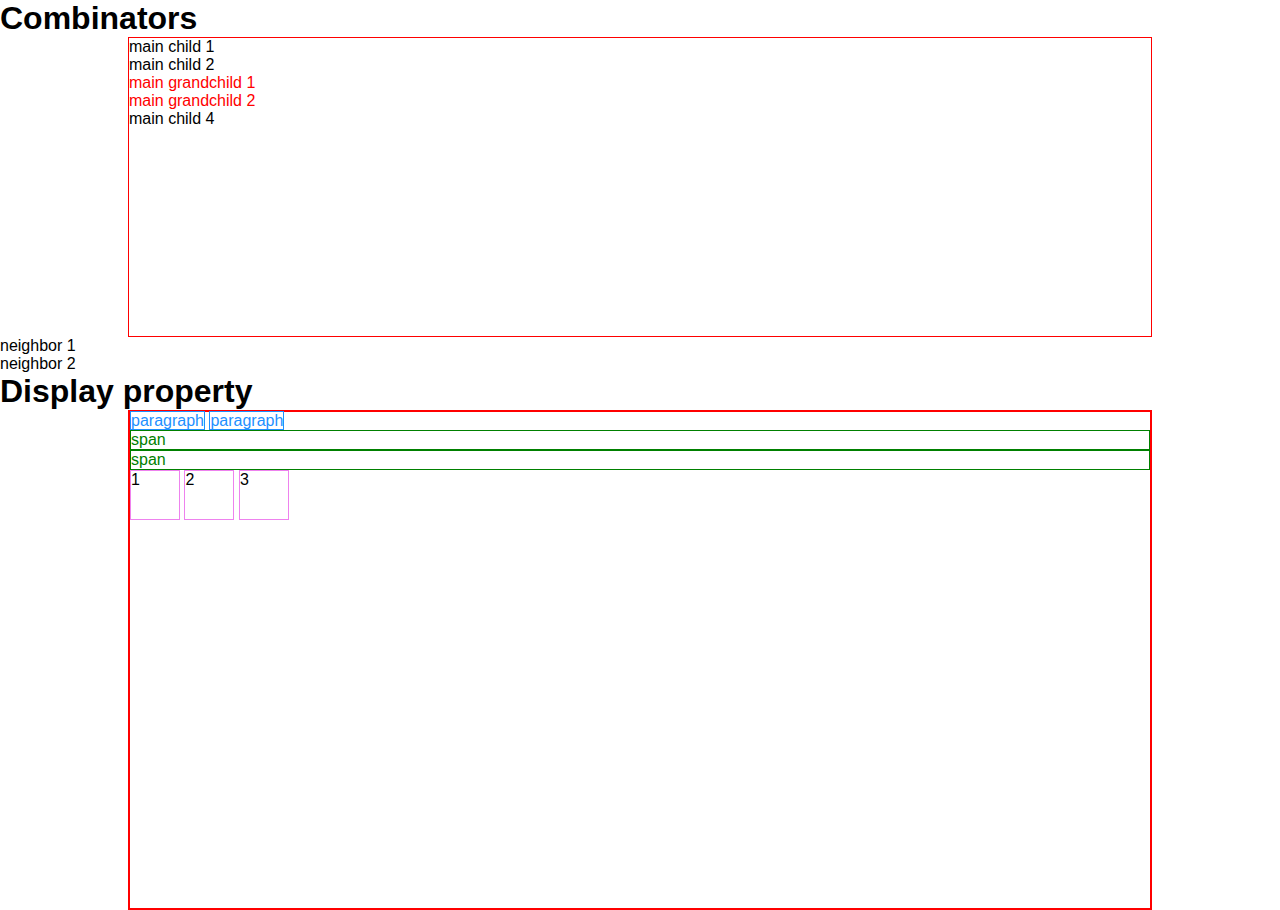
<file: index.html>
<!DOCTYPE html>
<html lang="en">
<head>
    <meta charset="UTF-8">
    <meta http-equiv="X-UA-Compatible" content="IE=edge">
    <meta name="viewport" content="width=device-width, initial-scale=1.0">
    <title>Document</title>
    <link rel="stylesheet" href="./style.css">
</head>
<body>
    <h1>Combinators</h1>
    <div class="main">
        <p>main child 1</p>
        <p>main child 2</p>
        <div>
            <p>main grandchild 1</p>
            <p>main grandchild 2</p>
        </div>
        <p>main child 4</p>
    </div>
    <p>neighbor 1</p>
    <p>neighbor 2</p>

    <h1>Display property</h1>

    <div class="container">
        <div class="hide"></div>
        <p>paragraph</p>
        <p>paragraph</p>
        <span>span</span>
        <span>span</span>
        <div class="box">1</div>
        <div class="box">2</div>
        <div class="box">3</div>
    </div>
</body>
</html>
</file>
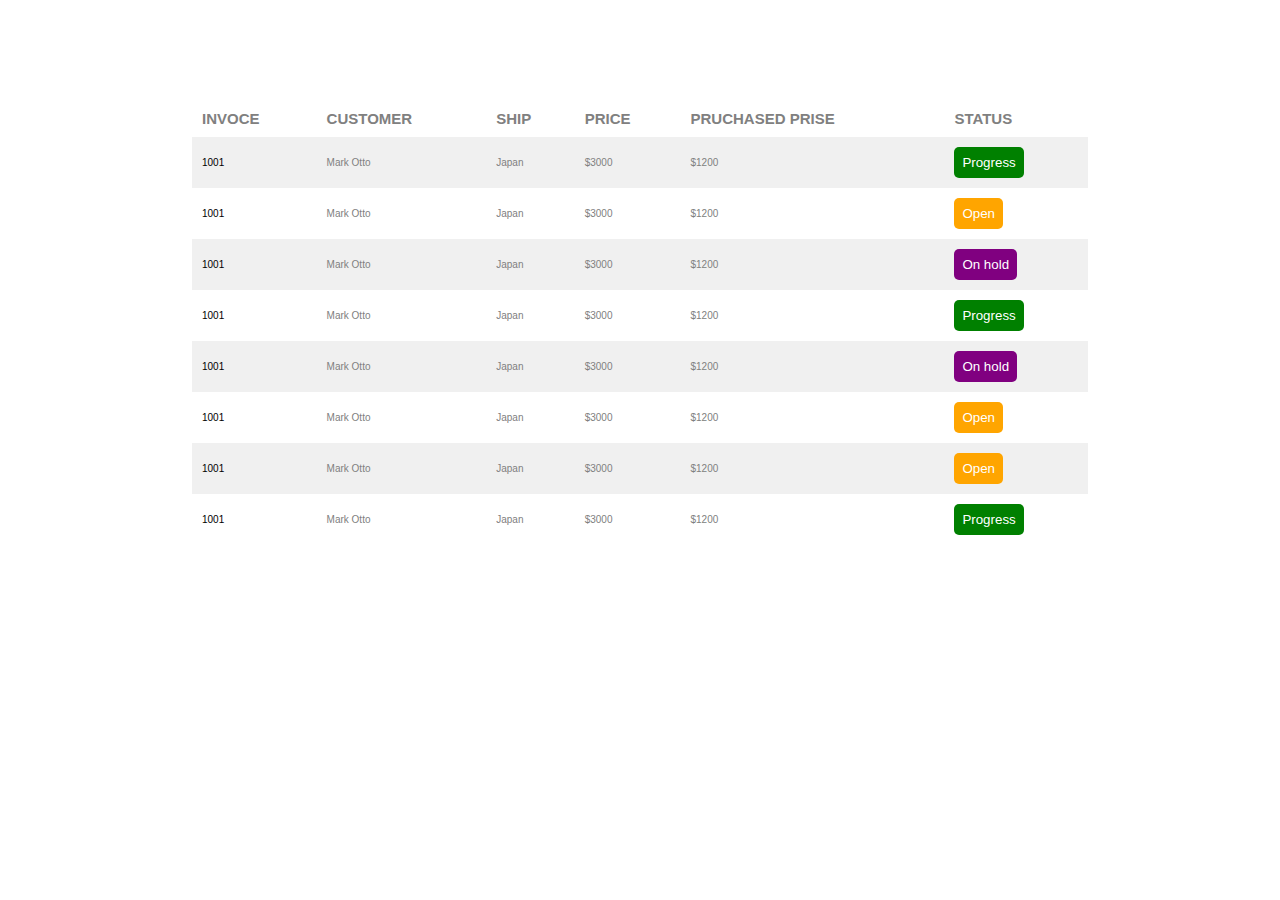
<file: hw.html>
<!DOCTYPE html>
<html lang="en">
<head>
    <meta charset="UTF-8">
    <meta http-equiv="X-UA-Compatible" content="IE=edge">
    <meta name="viewport" content="width=device-width, initial-scale=1.0">
    <title>Document</title>
    <link rel="stylesheet" href="./hw.css">
</head>
<body>
    <table class="table">
        <thead>
            <tr>
                <th>Invoce</th>
                <th>customer</th>
                <th>ship</th>
                <th>price</th>
                <th>pruchased prise</th>
                <th>status</th>
            </tr>
        </thead>
        <tbody>
            <tr>
                <td>1001</td>
                <td>Mark Otto</td>
                <td>Japan</td>
                <td>$3000</td>
                <td>$1200</td>
                <td><button>Progress</button></td>
            </tr>
            <tr>
                <td>1001</td>
                <td>Mark Otto</td>
                <td>Japan</td>
                <td>$3000</td>
                <td>$1200</td>
                <td><button class="btn">Open</button></td>
            </tr>
            <tr>
                <td>1001</td>
                <td>Mark Otto</td>
                <td>Japan</td>
                <td>$3000</td>
                <td>$1200</td>
                <td> <button class="btn1">On hold</button></td>
            </tr>
            <tr>
                <td>1001</td>
                <td>Mark Otto</td>
                <td>Japan</td>
                <td>$3000</td>
                <td>$1200</td>
                <td><button>Progress</button></td>
            </tr>
            <tr>
                <td>1001</td>
                <td>Mark Otto</td>
                <td>Japan</td>
                <td>$3000</td>
                <td>$1200</td>
                <td> <button class="btn1">On hold</button></td>
            </tr>
            <tr>
                <td>1001</td>
                <td>Mark Otto</td>
                <td>Japan</td>
                <td>$3000</td>
                <td>$1200</td>
                <td><button class="btn">Open</button></td>
            </tr>
            <tr>
                <td>1001</td>
                <td>Mark Otto</td>
                <td>Japan</td>
                <td>$3000</td>
                <td>$1200</td>
                <td><button class="btn">Open</button></td>
            </tr>
            <tr>
                <td>1001</td>
                <td>Mark Otto</td>
                <td>Japan</td>
                <td>$3000</td>
                <td>$1200</td>
                <td><button>Progress</button></td>
            </tr>
        </tbody>
    </table>
</body>
</html>
</file>
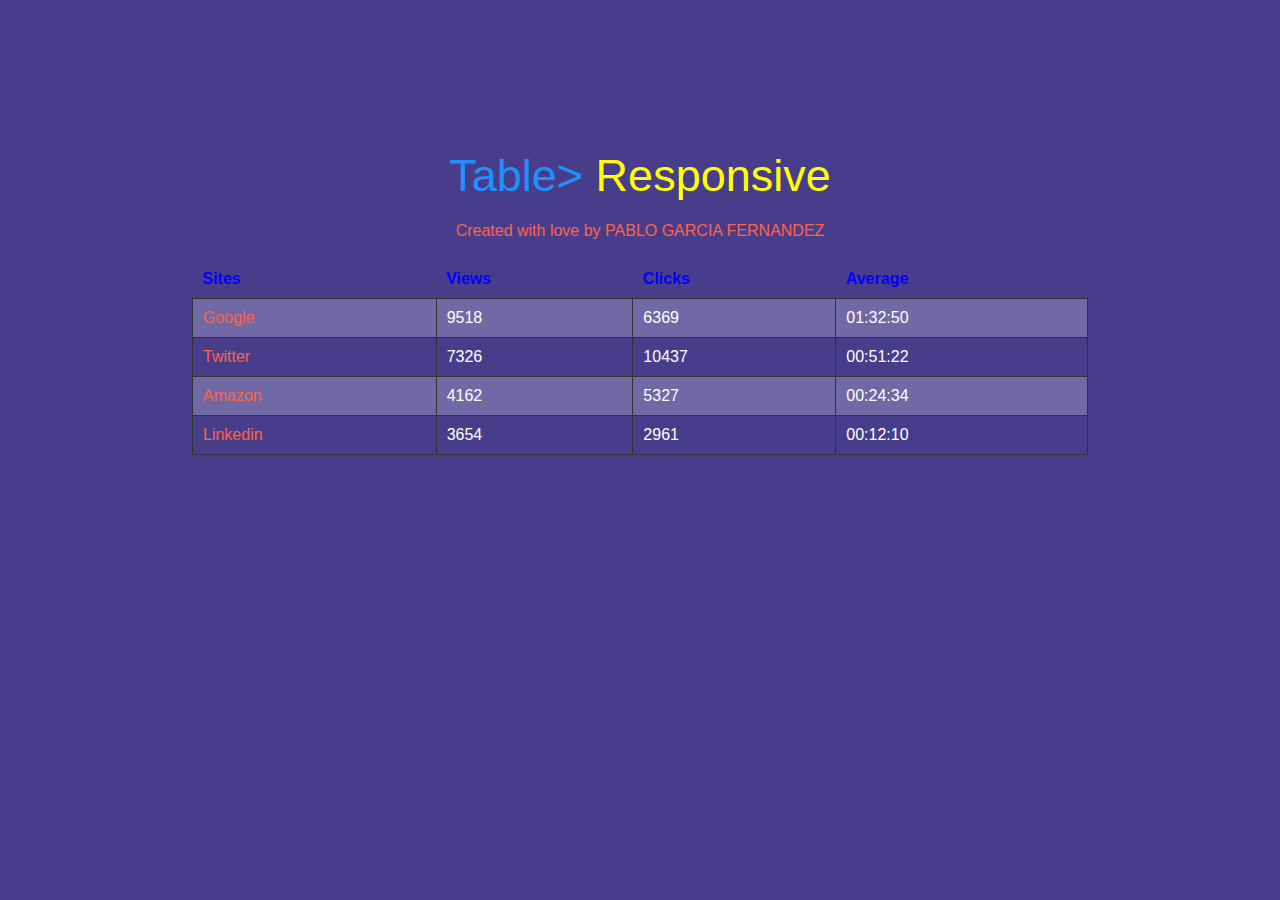
<file: hw2.html>
<!DOCTYPE html>
<html lang="en">
<head>
    <meta charset="UTF-8">
    <meta http-equiv="X-UA-Compatible" content="IE=edge">
    <meta name="viewport" content="width=device-width, initial-scale=1.0">
    <title>Document</title>
    <link rel="stylesheet" href="./hw2.css">
</head>
<body>
    <div class="main">
        <p class="p1">Table> <span>Responsive</span></p>
        <p class="p2">Created with love by <span>Pablo Garcia Fernandez</span></p>
        <table class="table">
            <thead>
                <tr>
                    <th>Sites</th>
                    <th>Views</th>
                    <th>Clicks</th>
                    <th>Average</th>
                </tr>
            </thead>
            <tbody>
                <tr>
                    <td>Google</td>
                    <td>9518</td>
                    <td>6369</td>
                    <td>01:32:50</td>
                </tr>
                <tr>
                    <td>Twitter</td>
                    <td>7326</td>
                    <td>10437</td>
                    <td>00:51:22</td>
                </tr>
                <tr>
                    <td>Amazon</td>
                    <td>4162</td>
                    <td>5327</td>
                    <td>00:24:34</td>
                </tr>
                <tr>
                    <td>Linkedin</td>
                    <td>3654</td>
                    <td>2961</td>
                    <td>00:12:10</td>
                </tr>
            </tbody>
        </table>
    </div>
</body>
</body>
</html>
</file>
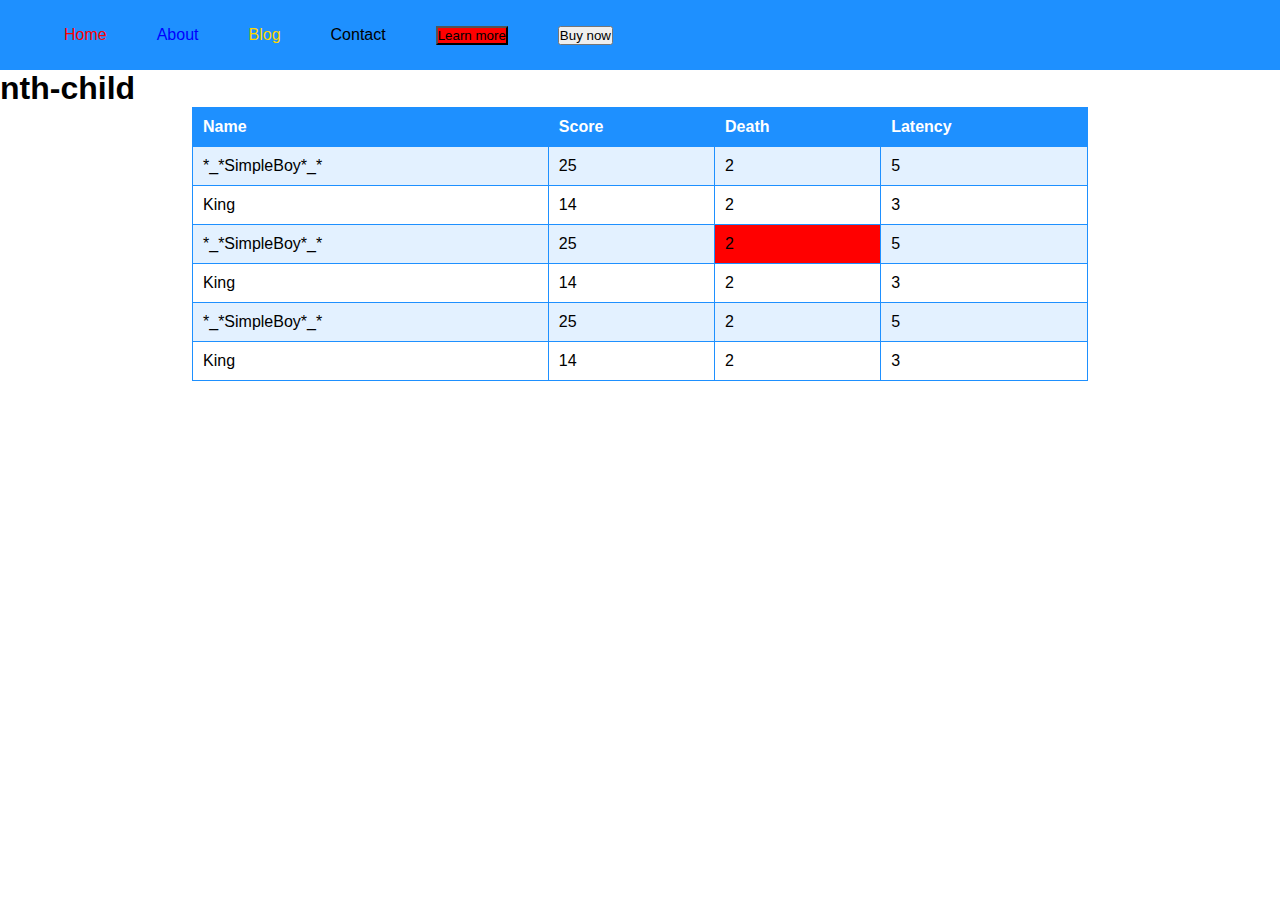
<file: main.html>
<!DOCTYPE html>
<html lang="en">
<head>
    <meta charset="UTF-8">
    <meta http-equiv="X-UA-Compatible" content="IE=edge">
    <meta name="viewport" content="width=device-width, initial-scale=1.0">
    <title>Document</title>
    <link rel="stylesheet" href="./main.css">
</head>
<body>
    <ul class="collection">
        <li class="item">Home</li>
        <li class="item">About</li>
        <li class="item">Blog</li>
        <li class="item">Contact</li>
        <li class="item"><button>Learn more</button></li>
        <li class="item"><button>Buy now</button></li>
    </ul>



    <h1>nth-child</h1>


    <table class="table">
        <thead>
            <tr>
                <th>Name</th>
                <th>Score</th>
                <th>Death</th>
                <th>Latency</th>
            </tr>
        </thead>
        <tbody>
            <tr>
                <td>*_*SimpleBoy*_*</td>
                <td>25</td>
                <td>2</td>
                <td>5</td>
            </tr>
            <tr>
                <td>King</td>
                <td>14</td>
                <td>2</td>
                <td>3</td>
            </tr>
            <tr>
                <td>*_*SimpleBoy*_*</td>
                <td>25</td>
                <td>2</td>
                <td>5</td>
            </tr>
            <tr>
                <td>King</td>
                <td>14</td>
                <td>2</td>
                <td>3</td>
            </tr>
            <tr>
                <td>*_*SimpleBoy*_*</td>
                <td>25</td>
                <td>2</td>
                <td>5</td>
            </tr>
            <tr>
                <td>King</td>
                <td>14</td>
                <td>2</td>
                <td>3</td>
            </tr>
        </tbody>
    </table>
</body>
</html>
</file>
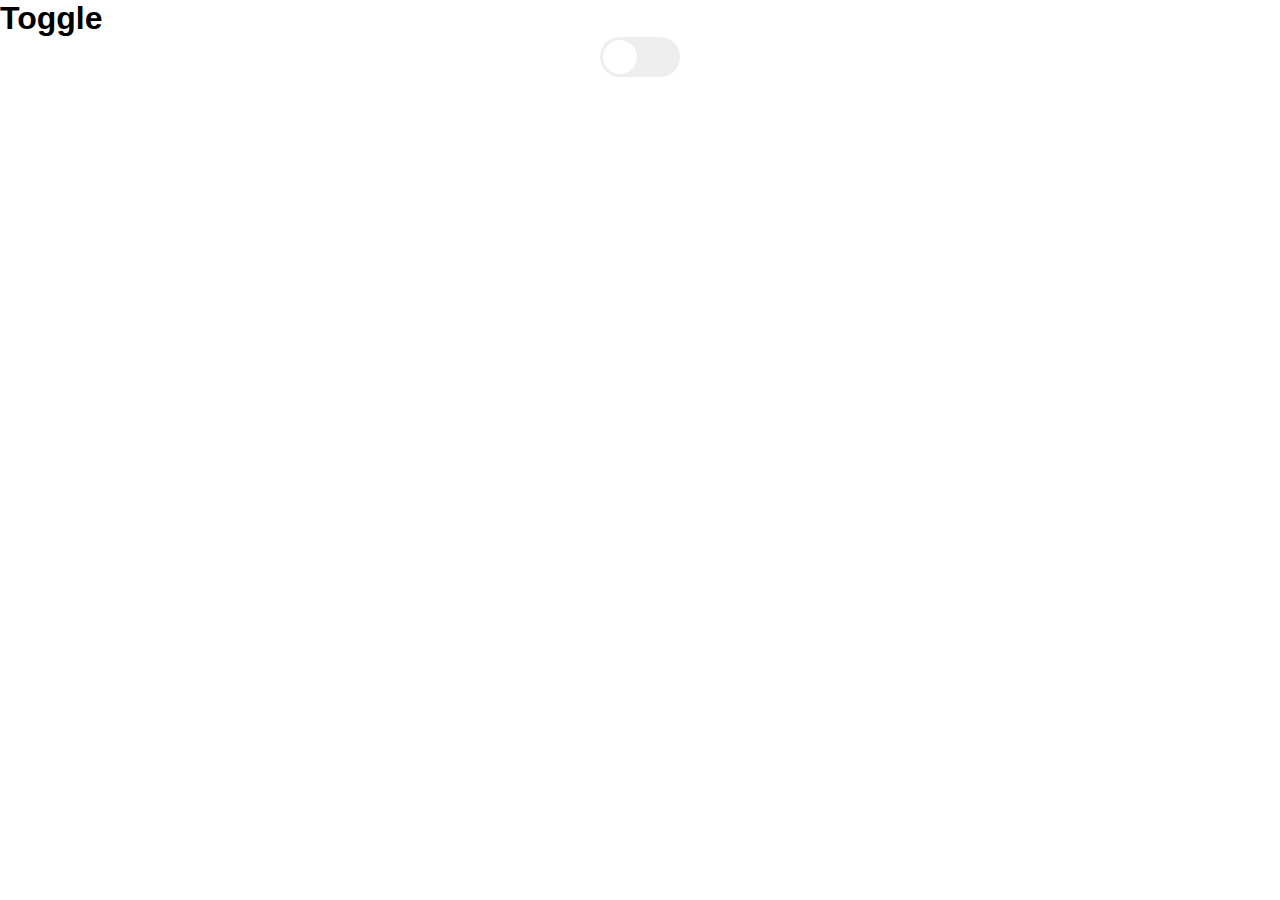
<file: toggle.html>
<!DOCTYPE html>
<html lang="en">
<head>
    <meta charset="UTF-8">
    <meta http-equiv="X-UA-Compatible" content="IE=edge">
    <meta name="viewport" content="width=device-width, initial-scale=1.0">
    <title>Document</title>
    <link rel="stylesheet" href="./toggle.css">
</head>
<body>
    <h1>Toggle</h1>
    <div class="toggle_container">
        <input id="check" type="checkbox">
        <label for="check" class="toggle">
            <div class="circle"></div>
        </label>
    </div>
</body>
</html>
</file>
<file: style.css>
*{
    margin: 0%;
    padding: 0%;
    box-sizing: border-box;
    font-family: sans-serif;
}
.container{
    width: 80%;
    height: 500px;
    border: 2px solid red;
    margin: auto;
}
.container p{
    color: dodgerblue;
    border: 1px solid dodgerblue;
    display: inline;
}
.container span{
    color: green;
    border: 1px solid green;
    display: block;
}
/* inline = width, height, padding, margin ishlamaydi */
.box{
    width: 50px;
    height: 50px;
    border: 1px solid violet;
    display: inline-block;
}
.hide{
    width: 200px;
    height: 50px;
    background: blue;
    display: none;
}
/* 
1. block
2. inline
3. inline-block
4. none
5. flex
*/
.main{
    width: 80%;
    height: 300px;
    border: 1px solid red;
    margin: auto;
}
/* > = only child */
/* + = only one neighbor */
/* ~ = only all neighbor */
.main * p{
    color: red;
}
</file>
<file: hw.css>
*{
    margin: 0%;
    padding: 0%;
    box-sizing: border-box;
    font-family: sans-serif;
}
.table{
    width: 70%;
    margin: auto;
    border-collapse: collapse;
    margin-top: 100px;
}
.table th,
.table td{
    padding: 10px;
    color: gray;
}
.table td{
    font-size: 10px;
}
.table th{
    font-size: 15px;
}
.table th{
    text-align: left;
    color: gray;
    text-transform: uppercase;
}
.table tbody tr:nth-child(odd){
    background: rgba(128, 128, 128, 0.123);
}
.table tbody td:first-child{
    color: black;
}
.table tbody tr:first-child button{
    background: green;
    padding: 8px;
    border: none;
    border-radius: 5px;
    color: #fff;
}
.table tbody td:last-child button{
    background: green;
    padding: 8px;
    border: none;
    border-radius: 5px;
    color: #fff;
}
.table tbody td:nth-child(6) button.btn{
    background: orange;
    padding: 8px;
    border: none;
    border-radius: 5px;
    color: #fff;
}
.table tbody td:nth-child(6) button.btn1{
    background-color: purple;
    padding: 8px;
    border: none;
    border-radius: 5px;
    color: #fff;
}
</file>
<file: hw2.css>
*{
    margin: 0%;
    padding: 0%;
    box-sizing: border-box;
    font-family: sans-serif;
}
.main{
    width: 100%;
    height: 100vh;
    background-color: darkslateblue;
    padding-top: 150px;
}
.p1{
    text-align: center;
    font-size: 45px;
    font-weight: 200;
    color: dodgerblue;
}
.p1 span{
    color: yellow;
}
.p2{
    text-align: center;
    color: tomato;
    padding-top: 20px;
}
.p2 span{
    text-transform: uppercase;
}
.table{
    width: 70%;
    margin: auto;
    border-collapse: collapse;
    margin-top: 20px;
}
.table th,
.table td{
    border: 1px solid #333;
    padding: 10px;
}
.table th{
    color: blue;
    text-align: left;
    border: none;
}
.table td{
    color: #fff;
}
.table tbody tr:nth-child(odd){
    background: rgba(255, 255, 255, 0.226);
}
.table tbody td:first-child{
    color: tomato;
}
</file>
<file: main.css>
*{
    margin: 0%;
    padding: 0%;
    box-sizing: border-box;
    font-family: sans-serif;
}
.collection{
    width: 100%;
    height: 70px;
    background: dodgerblue;
    display: flex;
    align-items: center;
    padding: 0 5%;
}
.item{
    margin-right: 50px;
    list-style: none;
}
.item:first-child{
    color: red;
}
.item:nth-child(2){
    color: blue;
}
.item:nth-child(3){
    color: gold;
}
.item:nth-child(5) button{
    background: red;
}
.table{
    width: 70%;
    margin: auto;
    border-collapse: collapse;
}
.table th,
.table td{
    border: 1px solid dodgerblue;
    padding: 10px;
}
.table th{
    background: dodgerblue;
    color: #fff;
    text-align: left;
}
/* odd = har toq childga */
/* even = har juft childga */
.table tbody tr:nth-child(odd){
    background: #e3f1ff;
}
.table tbody tr:nth-child(3) td:nth-child(3){
    background: red;
}
</file>
<file: toggle.css>
*{
    margin: 0%;
    padding: 0%;
    box-sizing: border-box;
    font-family: sans-serif;
}
.toggle{
    width: 80px;
    height: 40px;

    border-radius: 50px;
    margin: auto;
    display: block;
    background: #eee;
    padding: 2.5px;
    user-select: none;
}
.circle{
    width: 34px;
    height: 34px;
    border-radius: 50%;
    background: #fff;
    transition: .3s;
}
#check:checked + .toggle{
    background: #27ff27;
}
#check{
    display: none;
}
#check:checked + .toggle .circle{
    transform: translateX(40px);
}
</file>
